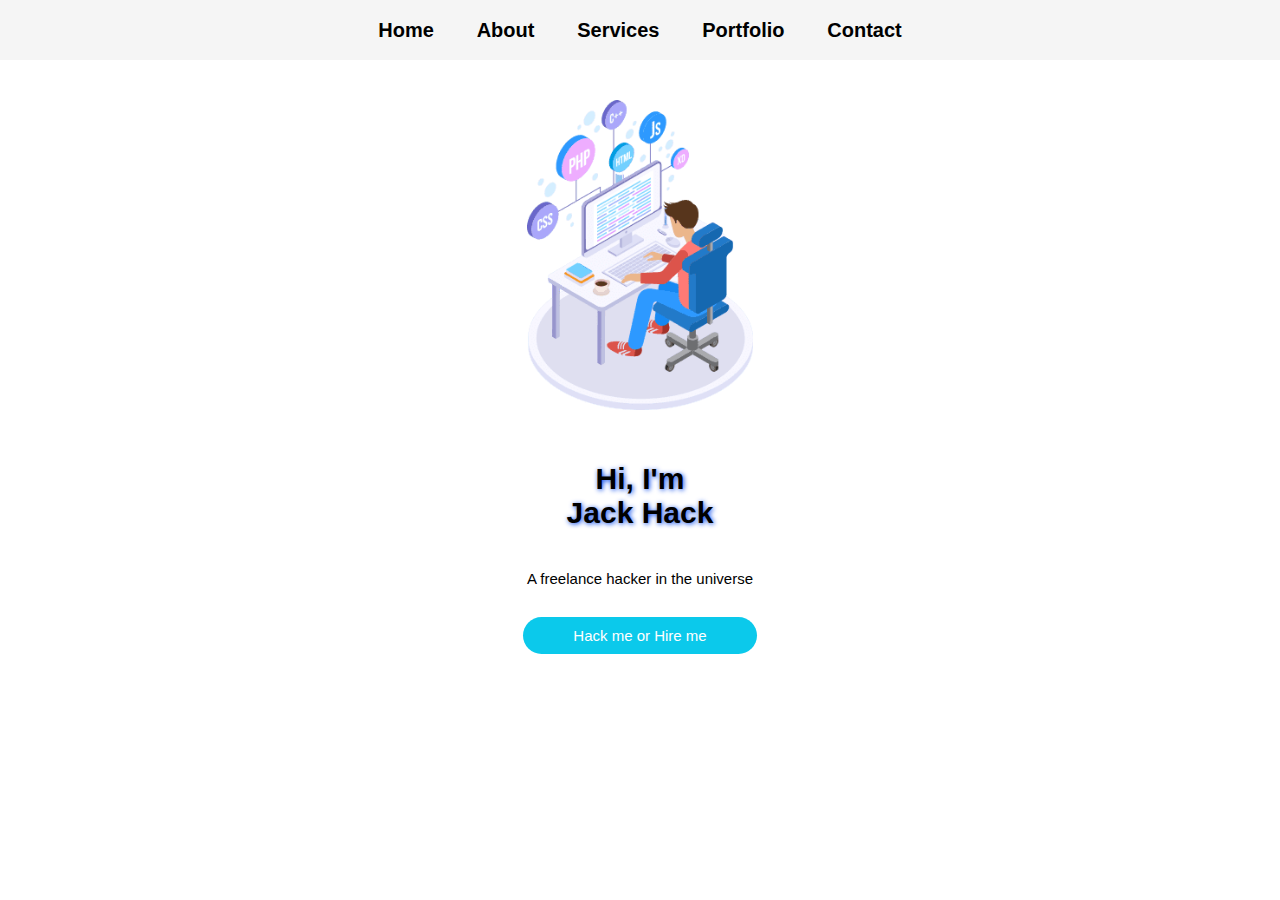
<file: index.html>
<!DOCTYPE html>
<html lang="en">
<head>
    <meta charset="UTF-8">
    <meta name="viewport" content="width=device-width, initial-scale=1.0">
    <title>Hack | Welcome to Hacking</title>
    <link rel="icon" href="assets/images/favicon.png" type="image/x-icon">
    <link rel="stylesheet" href="assets/css/style.css">
</head>
<body>
    <nav>
        <a href="index.html">Home</a>
        <a href="pages/about.html">About</a>
        <a href="pages/services.html">Services</a>
        <a href="pages/portfolio.html">Portfolio</a>
        <a href="pages/contact.html">Contact</a>
    </nav>
    <main>
            <img src="assets/images/web.png" alt="Hacker">
        <div class="home-content">
           <h1>Hi, I'm</h1>
           <h1>Jack Hack </h1>
           <p>A freelance hacker in the universe</p>
           <a href="/pages/contact.html">Hack me or Hire me</a>
        </div> 
    </main>   
</body>
</html>
</file>
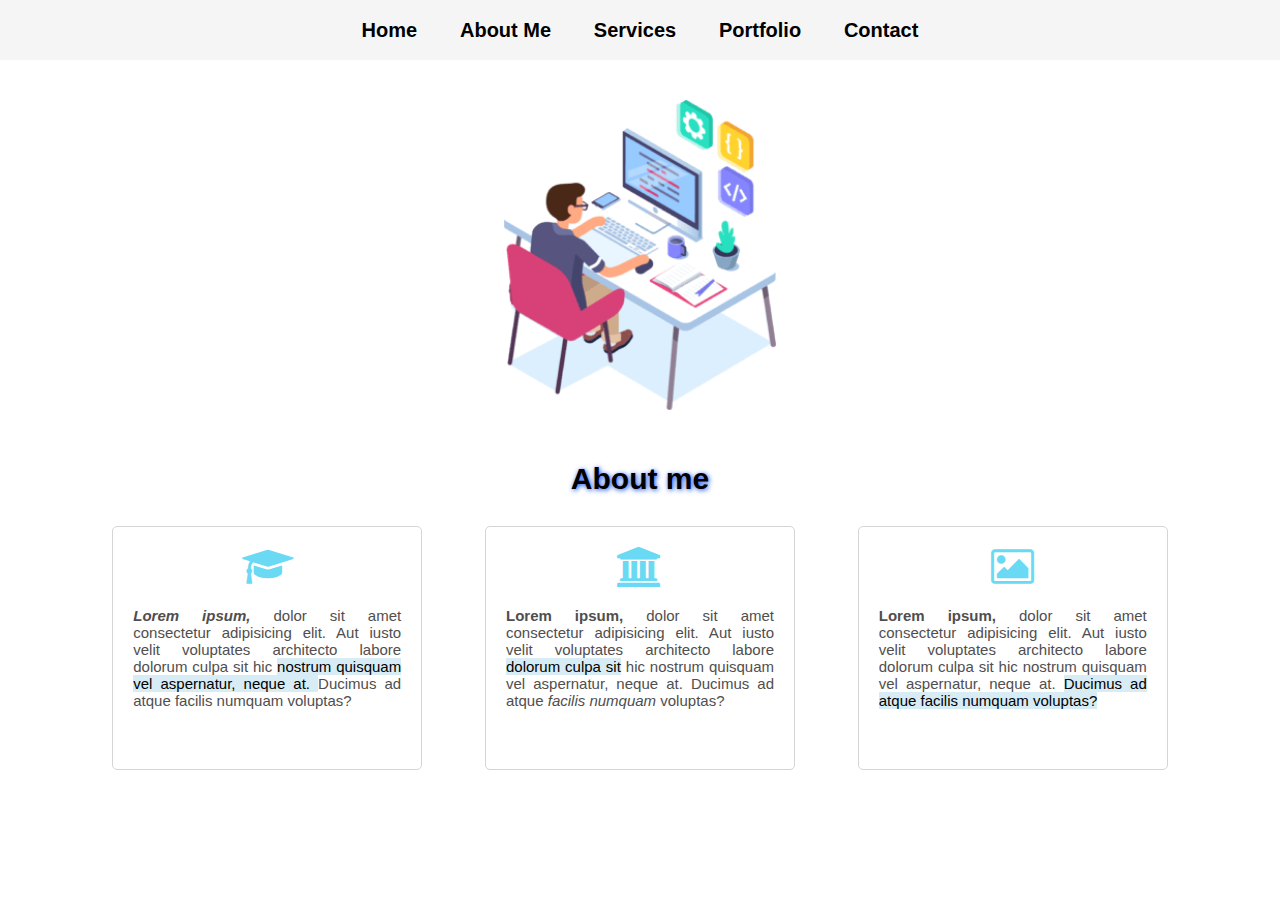
<file: pages/about.html>
<!DOCTYPE html>
<html lang="en">
<head>
    <meta charset="UTF-8">
    <meta name="viewport" content="width=device-width, initial-scale=1.0">
    <title>John | Welcome to my portfolio</title>
    <!-- fontawesome cdn  -->
    <link rel="stylesheet" href="https://cdnjs.cloudflare.com/ajax/libs/font-awesome/4.7.0/css/font-awesome.css"/>
    <link rel="shortcut icon" href="../assets/images/favicon.png" type="image/x-icon">
    <link rel="stylesheet" href="../assets/css/style.css">
</head>
<body>
    <nav>
        <a href="../index.html">Home</a>
        <a href="about.html">About Me</a>
        <a href="services.html">Services</a>
        <a href="portfolio.html">Portfolio</a>
        <a href="contact.html">Contact</a>
    </nav>
    <main>
        <img src="../assets/images/about.png" alt="web developer">
        <div class="about-content">
            <h1>About me</h1>
            <div>
                <i class="fa fa-graduation-cap" aria-hidden="true"></i>
                <p> <b><i>Lorem ipsum,</i> </b> dolor sit amet consectetur adipisicing elit. Aut iusto velit voluptates architecto labore dolorum culpa sit hic <mark>nostrum quisquam vel aspernatur, neque at. </mark>Ducimus ad atque facilis numquam voluptas?</p>
            </div>
            <div>
                <i class="fa fa-university" aria-hidden="true"></i>
                <p><strong>Lorem ipsum,</strong> dolor sit amet consectetur adipisicing elit. Aut iusto velit voluptates architecto labore <mark>dolorum culpa sit</mark> hic nostrum quisquam vel aspernatur, neque at. Ducimus ad atque <em>facilis numquam</em> voluptas?</p>
            </div>
            <div>
                <i class="fa fa-picture-o" aria-hidden="true"></i>
                <p><b>Lorem ipsum, </b> dolor sit amet consectetur adipisicing elit. Aut iusto velit voluptates architecto labore dolorum culpa sit hic nostrum quisquam vel aspernatur, neque at. <mark> Ducimus ad atque facilis numquam voluptas?</mark></p>
            </div>
        </div>
    </main>   
</body>
</html>
</file>
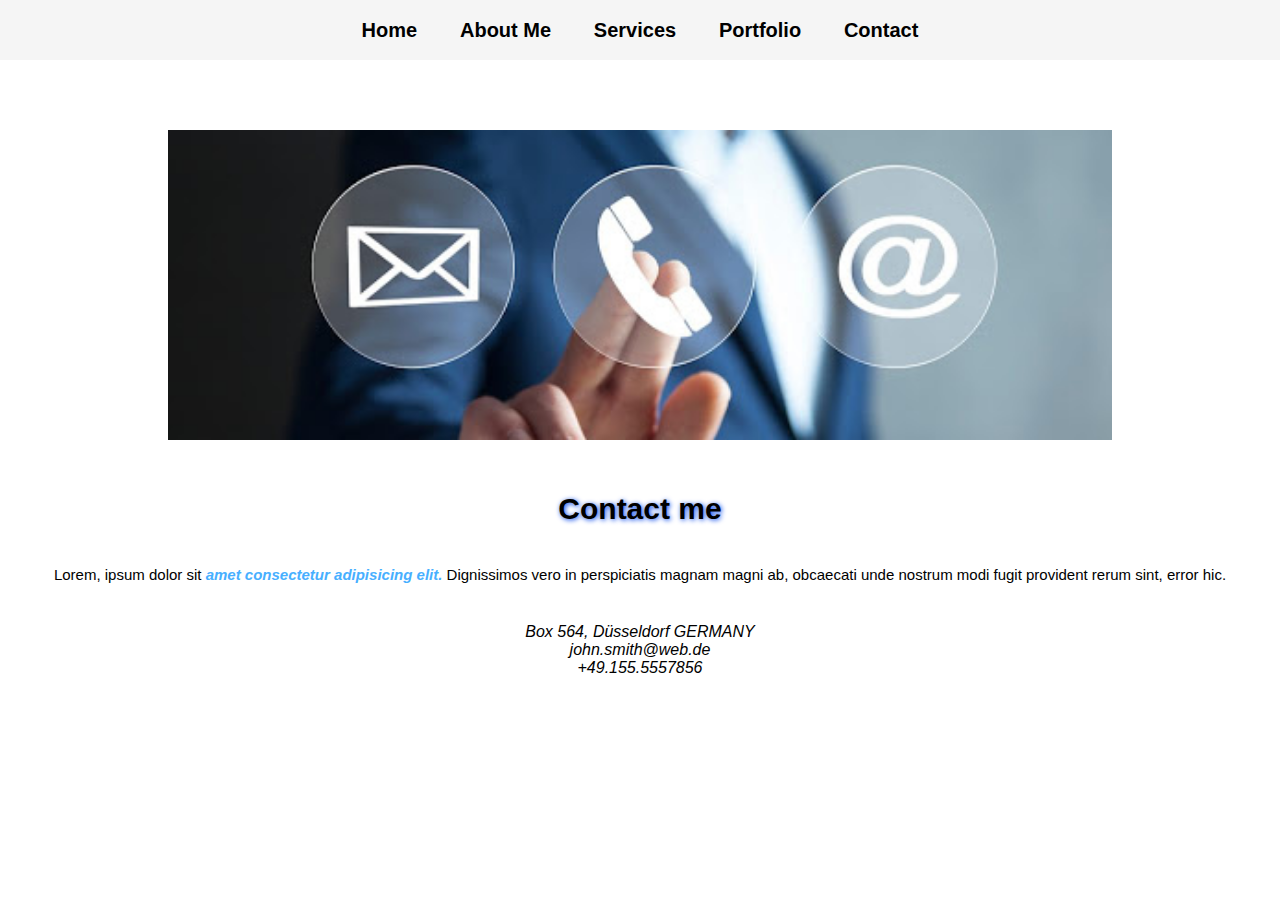
<file: pages/contact.html>
<!DOCTYPE html>
<html lang="en">
<head>
    <meta charset="UTF-8">
    <meta name="viewport" content="width=device-width, initial-scale=1.0">
    <title>John | Welcome to my portfolio</title>
    <link rel="shortcut icon" href="../assets/images/favicon.png" type="image/x-icon">
    <link rel="stylesheet" href="../assets/css/style.css">
</head>
<body>
    <nav>
        <a href="../index.html">Home</a>
        <a href="about.html">About Me</a>
        <a href="services.html">Services</a>
        <a href="portfolio.html">Portfolio</a>
        <a href="contact.html">Contact</a>
    </nav>
    <main>
        <div>
            <img src="../assets/images/contact.jpg" alt="contact me">
        </div>
        <div class="contact-content">
            <h1>Contact me</h1>
            <p>Lorem, ipsum dolor sit <i><b>amet consectetur adipisicing elit.</b></i> Dignissimos vero in perspiciatis magnam magni ab, obcaecati unde nostrum modi fugit provident rerum sint, error hic.</p>

            <address>
                Box 564, Düsseldorf GERMANY <br>
                john.smith@web.de <br>
                +49.155.5557856
            </address>
            <p><i class="fas fa-at"></i> <i class="far fa-envelope"></i> <i class="fas fa-phone"></i></p>
        </div>
    </main>   
</body>
</html>
</file>
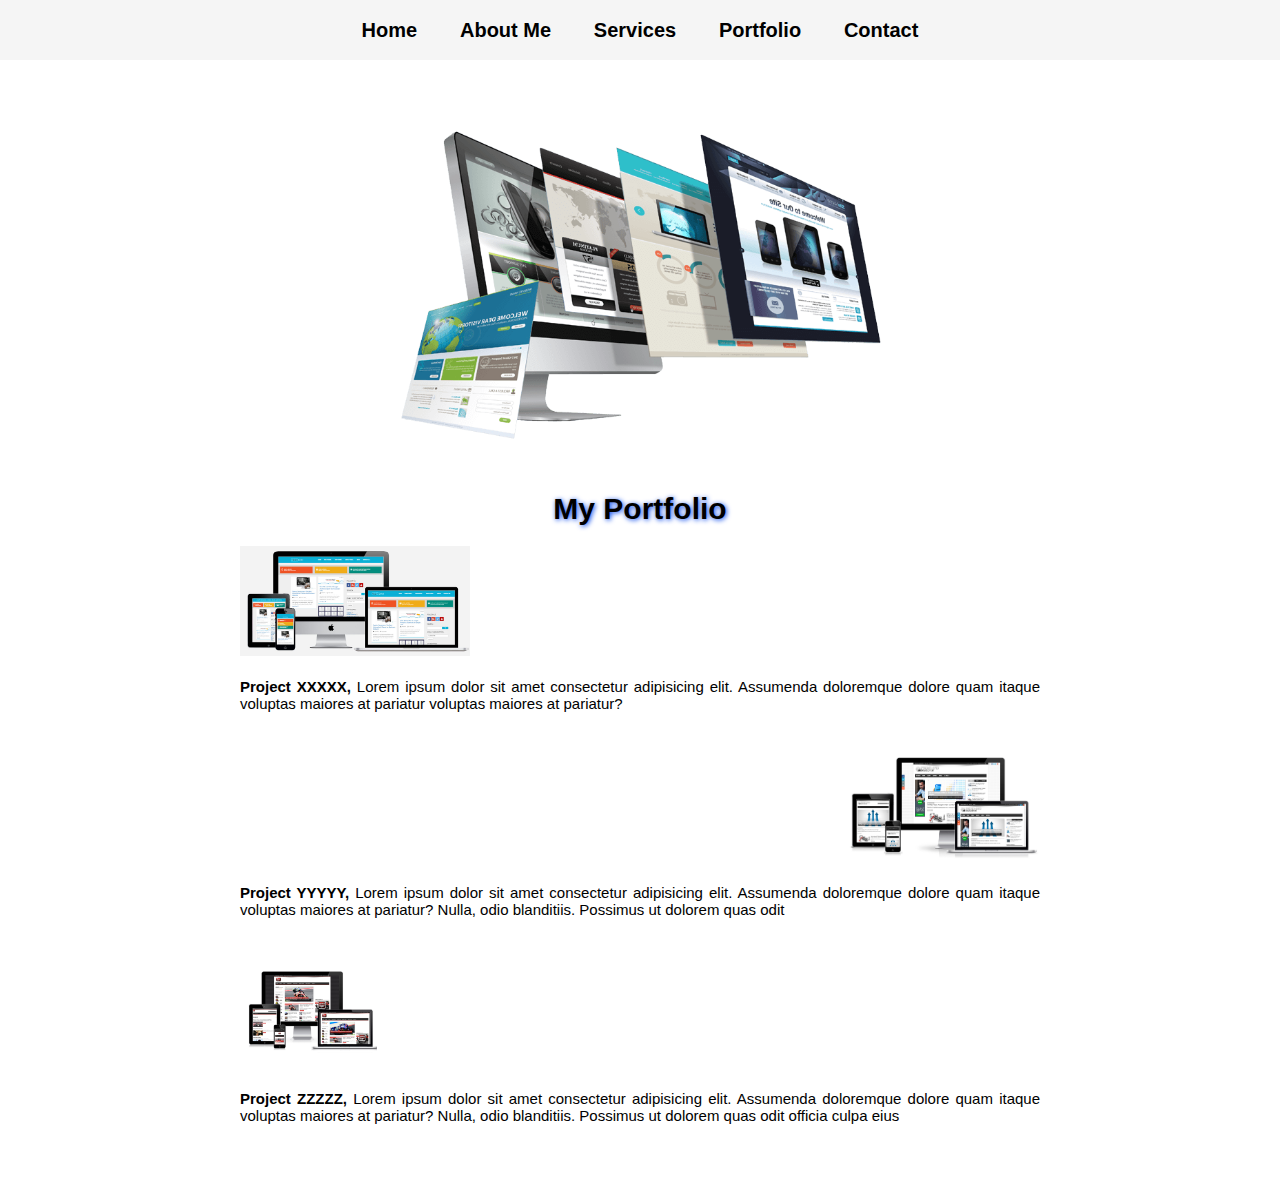
<file: pages/portfolio.html>
<!DOCTYPE html>
<html lang="en">
<head>
    <meta charset="UTF-8">
    <meta name="viewport" content="width=device-width, initial-scale=1.0">
    <title>John | Welcome to my portfolio</title>
    <link rel="shortcut icon" href="../assets/images/favicon.png" type="image/x-icon">
    <link rel="stylesheet" href="../assets/css/style.css">
</head>
<body>
    <nav>
        <a href="../index.html">Home</a>
        <a href="about.html">About Me</a>
        <a href="services.html">Services</a>
        <a href="portfolio.html">Portfolio</a>
        <a href="contact.html">Contact</a>
    </nav>
    <main>
        <div>
            <img src="../assets/images/portfolio.png" alt="web developer">
        </div>
        <div>
            <h1>My Portfolio</h1>
            <div class="portfolio-box">
                <img src="../assets/images/proj1.jpg" alt="project xxxxx">
                <p><b>Project XXXXX,</b> Lorem ipsum dolor sit amet consectetur adipisicing elit. Assumenda doloremque dolore quam itaque voluptas maiores at pariatur voluptas maiores at pariatur? </p>
            </div>
            <div class="portfolio-box">
                <img src="../assets/images/proj2.jpg" alt="project yyyyyy">
                <p><b>Project YYYYY,</b> Lorem ipsum dolor sit amet consectetur adipisicing elit. Assumenda doloremque dolore quam itaque voluptas maiores at pariatur? Nulla, odio blanditiis. Possimus ut dolorem quas odit </p>
            </div>
            <div class="portfolio-box">
                <img src="../assets/images/proj3.jpg" alt="Project ZZZZZ">
                <p><b>Project ZZZZZ,</b> Lorem ipsum dolor sit amet consectetur adipisicing elit. Assumenda doloremque dolore quam itaque voluptas maiores at pariatur? Nulla, odio blanditiis. Possimus ut dolorem quas odit officia culpa eius </p>
            </div>
        </div>
    </main>  
</body>
</html>
</file>
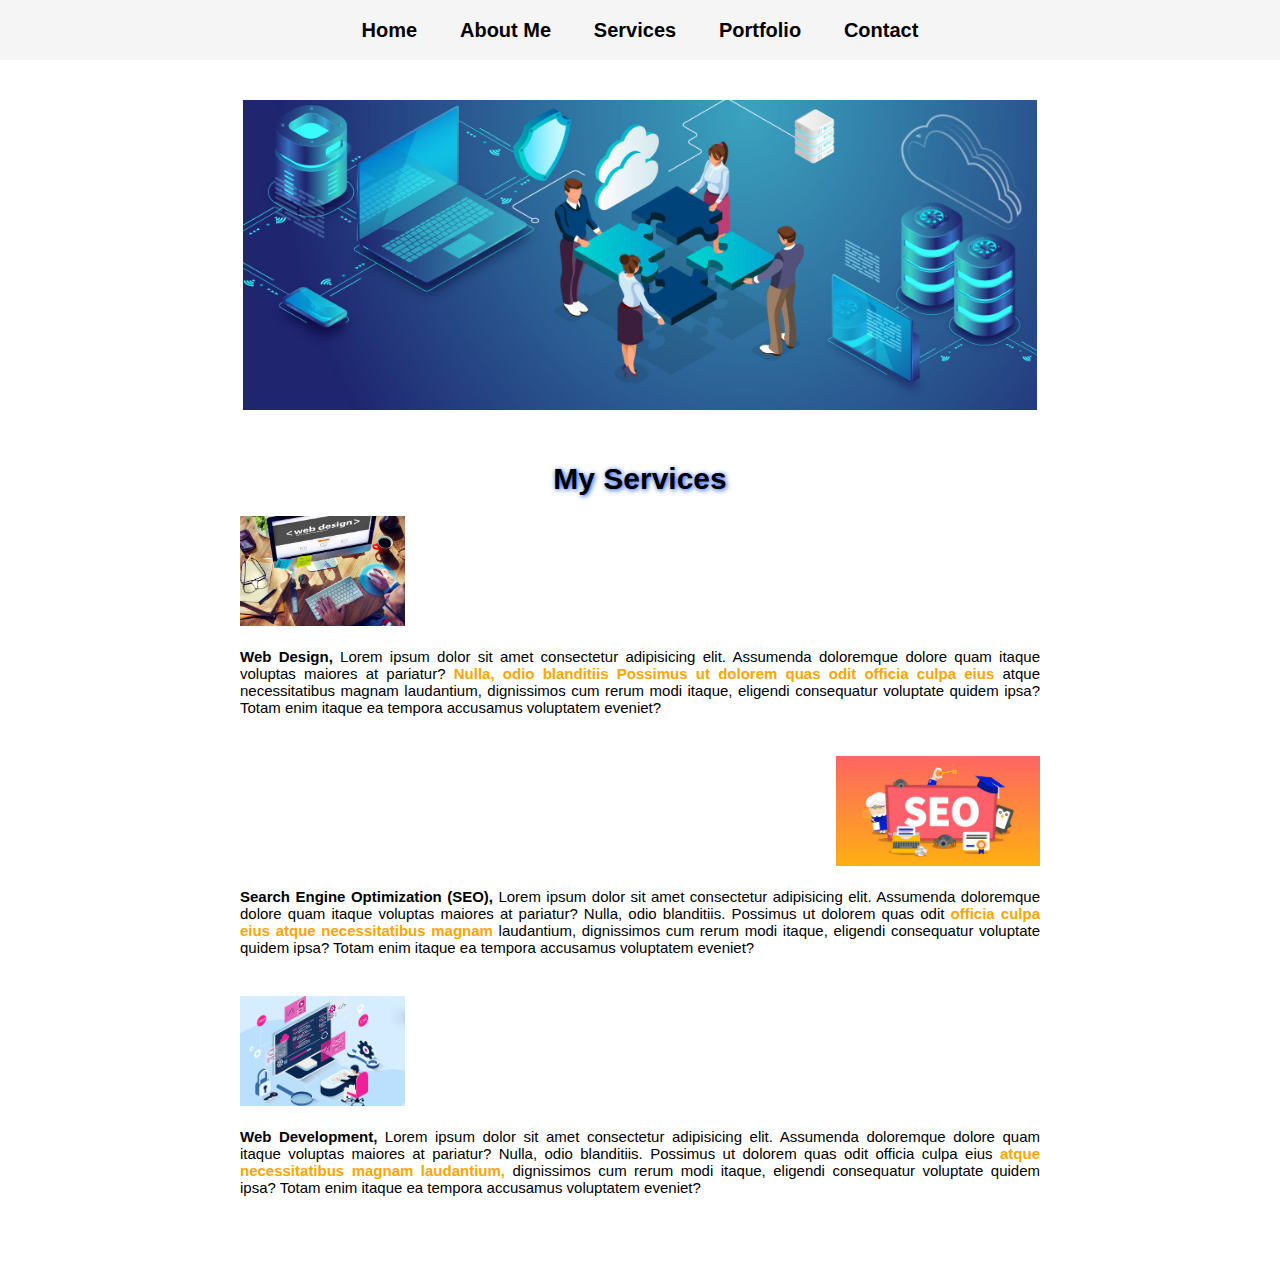
<file: pages/services.html>
<!DOCTYPE html>
<html lang="en">
<head>
    <meta charset="UTF-8">
    <meta name="viewport" content="width=device-width, initial-scale=1.0">
    <title>John | Welcome to my portfolio</title>
    <link rel="shortcut icon" href="../assets/images/favicon.png" type="image/x-icon">
    <link rel="stylesheet" href="../assets/css/style.css">
</head>
<body>
    <nav>
        <a href="../index.html">Home</a>
        <a href="about.html">About Me</a>
        <a href="services.html">Services</a>
        <a href="portfolio.html">Portfolio</a>
        <a href="contact.html">Contact</a>
    </nav>
    <main>
        <img src="../assets/images/services.jpg" alt="web developer">
        <div class="services-content">
            <h1>My Services</h1>
            <div class="services-box">
                <img src="../assets/images/web_design.jpg" alt="web design">
                <p><b>Web Design,</b> Lorem ipsum dolor sit amet consectetur adipisicing elit. Assumenda doloremque dolore quam itaque voluptas maiores at pariatur? <span>Nulla, odio blanditiis Possimus ut dolorem quas odit officia culpa eius</span> atque necessitatibus magnam laudantium, dignissimos cum rerum modi itaque, eligendi consequatur voluptate quidem ipsa? Totam enim itaque ea tempora accusamus voluptatem eveniet?</p>
            </div>
            <div class="services-box">
                <img src="../assets/images/seo.png" alt="Search Engine Optimization">
                <p><b>Search Engine Optimization (SEO),</b> Lorem ipsum dolor sit amet consectetur adipisicing elit. Assumenda doloremque dolore quam itaque voluptas maiores at pariatur? Nulla, odio blanditiis. Possimus ut dolorem quas odit <span>officia culpa eius atque necessitatibus magnam</span> laudantium, dignissimos cum rerum modi itaque, eligendi consequatur voluptate quidem ipsa? Totam enim itaque ea tempora accusamus voluptatem eveniet?</p>
            </div>
            <div class="services-box">
                <img src="../assets/images/web.jpg" alt="Web Development">
                <p><b>Web Development,</b> Lorem ipsum dolor sit amet consectetur adipisicing elit. Assumenda doloremque dolore quam itaque voluptas maiores at pariatur? Nulla, odio blanditiis. Possimus ut dolorem quas odit officia culpa eius <span>atque necessitatibus magnam laudantium,</span> dignissimos cum rerum modi itaque, eligendi consequatur voluptate quidem ipsa? Totam enim itaque ea tempora accusamus voluptatem eveniet?</p>
            </div>
        </div>
    </main>   
</body>
</html>
</file>
<file: assets/css/style.css>
@import url('https://fonts.googleapis.com/css2?family=Nanum+Myeongjo:wght@800&display=swap');

:root {
    font-size: 62.5%;
}
* {
    padding: 0;
    margin: 0;
    box-sizing: border-box;
}
body {
    font-family: 'Nanum Gothic', sans-serif;
}

/* ----- Navigation ----- */
nav {
    background: #f5f5f5;
    height: 60px;
    text-align:center;
}
nav a {
    font-size: 2rem;
    text-decoration: none;
    line-height: 60px;
    color: black;
    font-family: 'Mukta', sans-serif;
    font-weight: 700;
    padding: .5rem 1rem;
    margin: 0 1rem;
}
nav a:hover {
    color: #898989;
}

/* ----- Home Page main part ----- */
main {
    margin: 10px;
    padding: 10px;
    text-align: center;
}
main img {
    height: 350px;
    padding: 20px;
}
main div {
    margin: 30px 0;
}
main div h1 {
    font-size: 3rem;
    text-shadow: 1px 1px 5px #0546eb;
}
main div p {
    font-size: 1.5rem;
    padding: 40px 0;
}
main div.home-content a {
    text-decoration: none;
    font-size: 1.5rem;
    padding: 10px 50px;
    background-color: #0bc9eb;
    border-radius: 20px;
    color: white;
}
main div.home-content a:hover {
    color: #0bc9eb;
    background-color: white;
    border: 1px solid #0bc9eb;
}

/* ----- About Page main part ----- */
main div.about-content div {
    width: 25%;
    display: inline-block;
    padding: 20px;
    margin: 30px;
    border: 1px solid #d5d5d5;
    border-radius: 5px;
    color: #504e4e;
    text-align: justify;
}
main div.about-content div p {
    padding-top: 20px;
}
main div.about-content div p mark{
    background-color: #d7ecf4;
}
main div.about-content div i.fa {
    font-size: 4rem;
    display: block;
    text-align: center;
    color: #6adaf4;
}
main div.about-content div:hover i.fa {
    color: #2798ee;
}
main div.about-content div:hover p mark {
    background-color: #83e4ee;
}
main div.about-content div:hover {
    font-weight: bold;
}

/* ----- Services Page main part ----- */
main div div.services-box {
    margin: 0 200px;
    text-align: left;   
}
main div .services-box img {
    height: 150px;
}
main div .services-box p {
    padding: 0 20px 20px;
    text-align: justify;
}
main div .services-box p span {
    color: orange;
    font-weight: bold;
}
main div div.services-box:nth-of-type(2) {
    text-align: right;
}

/* ----- Portfolio Page main part ----- */
main div div.portfolio-box {
    margin: 0 200px;
    text-align: left;   
}
main div .portfolio-box img {
    height: 150px;
}
main div .portfolio-box p {
    padding: 0 20px 20px;
    text-align: justify;
}
main div div.portfolio-box:nth-of-type(2) {
    text-align: right;
}

/* ----- Contact Page main part ----- */
main .contact-content address {
    font-size: 1.6rem;
}
main .contact-content p i {
    color: #47afff;
}
main .contact-content p i.fas, main .contact-content p i.far {
    color: #0c40ed;
    font-size: 2.7rem;
    padding: 0 7px;
    text-shadow: 3px 3px 5px #797575;
}
</file>
